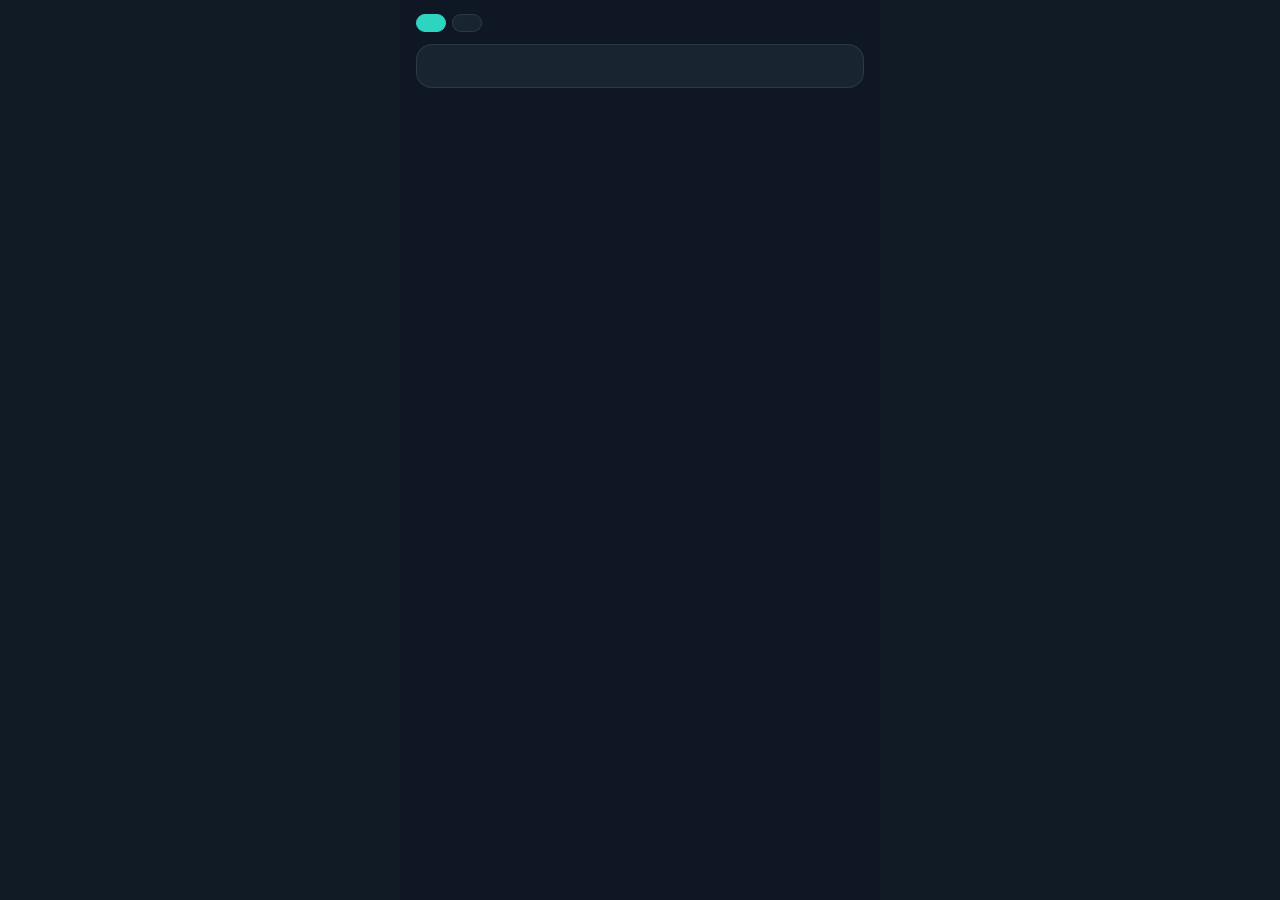
<file: quran.html>
<!DOCTYPE html>
<html lang="bn"><head><meta charset="UTF-8"><meta name="viewport" content="width=device-width,initial-scale=1,viewport-fit=cover">
<meta name="theme-color" content="#0d9488"><link rel="manifest" href="manifest.json"><title>দ্বীন টাইম</title>
<link href="https://fonts.googleapis.com/css2?family=Noto+Sans+Bengali:wght@400;600;700;800&family=Noto+Sans+Arabic:wght@400;600;700&family=Noto+Naskh+Arabic:wght@400;700&family=Noto+Nastaliq+Urdu:wght@400;700&family=Poppins:wght@400;600;700&display=swap" rel="stylesheet"><link rel="stylesheet" href="css/style.css"><link rel="stylesheet" href="css/quran.css"></head>
<body data-page="quran" data-title="quran"><div class="app-container" id="main">
<div id="listView"><div class="item" id="lastCard" hidden style="cursor:pointer"></div>
<div class="tabs" style="margin-bottom:10px"><button class="tab active" data-tab="s" data-i18n="surahs"></button><button class="tab" data-tab="b" data-i18n="bookmarks"></button></div>
<div id="tab-s"><input id="srch" class="input" style="margin-bottom:10px"><div id="slist"></div></div><div id="tab-b" hidden><div id="blist"></div></div></div>
<div id="readView" hidden><div class="row" style="margin-bottom:10px"><button class="btn ghost" id="bk">←</button><b id="rt" style="flex:1"></b></div>
<select id="rec" class="input" style="margin-bottom:10px"><option value="ar.alafasy">Mishary Alafasy</option><option value="ar.abdulbasitmurattal">Abdul Basit</option><option value="ar.husary">Al-Husary</option><option value="ar.minshawi">Al-Minshawi</option></select><div id="ayl"></div></div>
</div><script src="js/i18n.js"></script><script src="js/quran.js"></script></body></html>
</file>
<file: css/style.css>
:root{--bg1:#c9f1ec;--bg2:#f6fbfa;--bg3:#ffe0d0;--card:rgba(255,255,255,.58);--border:rgba(255,255,255,.8);
--text:#16303a;--text2:#5d7580;--accent:#0d9488;--accent-l:rgba(13,148,136,.13);--bg-solid:#eef7f5;
--done:#10b981;--done-bg:#d1fae5;--missed:#ef4444;--missed-bg:#fee2e2;--pending:#f59e0b;
--r-lg:24px;--r-md:16px;--r-sm:10px;--shadow:0 8px 28px rgba(13,148,136,.12);--t:all .3s cubic-bezier(.4,0,.2,1)}
body.dark{--bg1:#0b2428;--bg2:#101a24;--bg3:#2a1c24;--card:rgba(30,45,58,.65);--border:rgba(255,255,255,.09);
--text:#f1f7f8;--text2:#9db0ba;--accent:#2dd4bf;--accent-l:rgba(45,212,191,.15);--bg-solid:#16232d;--shadow:0 8px 28px rgba(0,0,0,.4)}
*{margin:0;padding:0;box-sizing:border-box;-webkit-tap-highlight-color:transparent}
html{background:var(--bg2)}
body{font-family:'Noto Sans Bengali','Poppins',sans-serif;color:var(--text);min-height:100vh;min-height:100dvh;
background:linear-gradient(160deg,var(--bg1) 0%,var(--bg2) 48%,var(--bg3) 100%) fixed;overflow-x:hidden;-webkit-user-select:none;user-select:none}
[hidden]{display:none!important}
a{text-decoration:none;color:inherit}button{font-family:inherit}
.app-container{max-width:480px;margin:0 auto;padding:calc(14px + env(safe-area-inset-top)) 16px calc(110px + env(safe-area-inset-bottom));display:flex;flex-direction:column;gap:16px}
.fade-in{animation:fi .5s ease both}@keyframes fi{from{opacity:0;transform:translateY(12px)}to{opacity:1;transform:none}}
.topbar{display:flex;justify-content:space-between;align-items:center}
.hello{font-size:1.05rem;font-weight:700}.hijri{font-size:.78rem;color:var(--text2);margin-top:2px}
.round-btn{width:42px;height:42px;border-radius:50%;border:1px solid var(--border);background:var(--card);backdrop-filter:blur(16px);-webkit-backdrop-filter:blur(16px);font-size:1.1rem;box-shadow:var(--shadow);cursor:pointer}
.header-card{background:linear-gradient(135deg,var(--hc1,#14b8a6),var(--hc2,#0f766e));color:#fff;padding:20px;border-radius:var(--r-lg);box-shadow:0 14px 34px rgba(13,148,136,.3);position:relative;overflow:hidden}
.header-card::before{content:'';position:absolute;top:-60px;right:-50px;width:190px;height:190px;background:rgba(255,255,255,.12);border-radius:50%}
.header-card::after{content:'';position:absolute;bottom:-70px;left:-40px;width:150px;height:150px;background:rgba(255,200,170,.18);border-radius:50%}
.header-top,.header-main{position:relative;z-index:1;display:flex;justify-content:space-between;align-items:center}
.header-top{margin-bottom:14px}
.prayer-state-chip{display:inline-flex;align-items:center;gap:6px;padding:5px 12px;border-radius:20px;font-size:.78rem;font-weight:600;background:rgba(255,255,255,.22);backdrop-filter:blur(6px)}
.state-dot{width:8px;height:8px;border-radius:50%;background:#fbbf24;animation:pulse 1.8s infinite}
.prayer-state-chip.active .state-dot{background:#86efac}
@keyframes pulse{50%{transform:scale(1.3)}}
.greg-date-header{font-size:.8rem;opacity:.92}
.prayer-name-bn{font-size:1.9rem;font-weight:800;line-height:1.2;margin-bottom:4px}
.prayer-time-big{font-size:.88rem;opacity:.95;margin-top:2px}
.city-line{font-size:.75rem;opacity:.85;margin-top:8px}
.header-timer{position:relative;width:112px;height:112px;flex-shrink:0}
.header-timer svg{width:100%;height:100%;transform:rotate(-90deg)}
.timer-bg-circle{fill:none;stroke:rgba(255,255,255,.2)}
.timer-progress-circle{fill:none;stroke:#fff;stroke-linecap:round;stroke-dasharray:301.59;stroke-dashoffset:301.59;transition:stroke-dashoffset .8s linear}
.timer-overlay{position:absolute;inset:0;display:flex;flex-direction:column;align-items:center;justify-content:center}
.timer-countdown{font-family:'Poppins',sans-serif;font-size:.95rem;font-weight:700}.timer-sublabel{font-size:.65rem;opacity:.85}
.section-head-title{font-size:1.1rem;font-weight:700}
.actions-grid{display:grid;grid-template-columns:repeat(3,1fr);gap:12px}
.action-item,.glass-card{background:var(--card);border:1px solid var(--border);backdrop-filter:blur(18px);-webkit-backdrop-filter:blur(18px);box-shadow:var(--shadow)}
.action-item{padding:14px 6px;border-radius:var(--r-md);display:flex;flex-direction:column;align-items:center;gap:8px;transition:var(--t)}
.action-item:active{transform:scale(.95)}
.icon-wrap{width:46px;height:46px;background:var(--accent-l);border-radius:16px;display:flex;align-items:center;justify-content:center}
.icon-wrap img{width:26px;height:26px;object-fit:contain}
.action-label{font-size:.78rem;font-weight:600;text-align:center}
.glass-card{border-radius:var(--r-lg);padding:16px}
.card-header{display:flex;justify-content:space-between;align-items:center;margin-bottom:12px}
.card-title{font-size:1rem;font-weight:700}
.card-badge{font-size:.74rem;background:var(--accent-l);color:var(--accent);padding:4px 10px;border-radius:12px;font-weight:700}
.progress-track{height:7px;background:rgba(0,0,0,.07);border-radius:10px;overflow:hidden;margin-bottom:16px}
body.dark .progress-track{background:rgba(255,255,255,.1)}
.progress-bar{height:100%;width:0;background:linear-gradient(90deg,#14b8a6,#fb923c);border-radius:10px;transition:width .4s}
.prayers-row{display:flex;justify-content:space-between}
.prayer-item{display:flex;flex-direction:column;align-items:center;gap:4px;cursor:pointer}
.p-circle{width:50px;height:50px;border-radius:50%;display:flex;align-items:center;justify-content:center;background:var(--bg-solid);border:2px solid transparent;transition:var(--t)}
.p-circle img{width:24px;height:24px;object-fit:contain}
.p-circle.completed{background:var(--done-bg);border-color:var(--done)}
.p-name{font-size:.74rem;font-weight:600}.p-count{font-size:.8rem;font-weight:700;color:var(--text2)}
.week-strip{display:flex;gap:6px}
.cal-day{flex:1;display:flex;flex-direction:column;align-items:center;padding:8px 2px;border-radius:14px;background:rgba(255,255,255,.35);cursor:pointer;transition:var(--t)}
body.dark .cal-day{background:rgba(255,255,255,.04)}
.cal-today{background:var(--accent-l);border:1px solid var(--accent)}
.cal-future{opacity:.45;pointer-events:none}
.cal-day-name{font-size:.68rem;color:var(--text2)}.cal-day-num{font-size:.9rem;font-weight:700;margin:2px 0}
.cal-ring{width:26px;height:26px}.cal-ring svg{width:100%;height:100%}
.cal-ring-bg{fill:none;stroke:rgba(0,0,0,.1)}body.dark .cal-ring-bg{stroke:rgba(255,255,255,.12)}
.cal-ring-fill{fill:none;stroke:var(--accent);stroke-linecap:round}
.cal-pct{font-size:.62rem;color:var(--text2);margin-top:2px}
.stats-grid{display:grid;grid-template-columns:1fr 1fr;gap:10px}
.stat-box{background:rgba(255,255,255,.4);padding:12px;border-radius:var(--r-md);display:flex;align-items:center;gap:10px}
body.dark .stat-box{background:rgba(255,255,255,.05)}
.stat-icon-wrap{font-size:1.5rem}.stat-value{font-size:1.15rem;font-weight:700;line-height:1}.stat-label{font-size:.7rem;color:var(--text2);margin-top:4px}
/* Fixed bottom nav */
.bottom-nav{position:fixed;left:50%;transform:translateX(-50%);bottom:calc(12px + env(safe-area-inset-bottom));width:calc(100% - 28px);max-width:452px;height:66px;
background:var(--card);backdrop-filter:blur(22px);-webkit-backdrop-filter:blur(22px);border:1px solid var(--border);border-radius:32px;
display:flex;align-items:center;padding:0 6px;box-shadow:0 10px 30px rgba(13,148,136,.18);z-index:100}
.nav-btn{flex:1;background:none;border:none;display:flex;flex-direction:column;align-items:center;justify-content:center;gap:2px;height:100%;color:var(--text2);cursor:pointer;position:relative}
.nav-icon-box{width:36px;height:36px;border-radius:50%;display:flex;align-items:center;justify-content:center;transition:var(--t)}
.nav-btn img{width:22px;height:22px;object-fit:contain;opacity:.6;transition:var(--t)}
.nav-label{font-size:.64rem;font-weight:500}
.nav-btn.active .nav-icon-box{transform:translateY(-14px) scale(1.12);background:linear-gradient(135deg,var(--hc1,#14b8a6),var(--accent));box-shadow:0 8px 18px rgba(13,148,136,.4)}
.nav-btn.active img{opacity:1;filter:brightness(0) invert(1)}
.nav-btn.active .nav-label{color:var(--accent);font-weight:700;transform:translateY(-10px)}
.nav-btn:active .nav-icon-box{transform:scale(.9)}
.modal-overlay{position:fixed;inset:0;background:rgba(0,0,0,.45);backdrop-filter:blur(4px);display:flex;align-items:flex-end;justify-content:center;z-index:1000;opacity:0;pointer-events:none;transition:opacity .3s}
.modal-overlay.show{opacity:1;pointer-events:auto}
.modal-sheet{background:var(--bg-solid);width:100%;max-width:480px;border-radius:var(--r-lg) var(--r-lg) 0 0;padding:20px 20px calc(24px + env(safe-area-inset-bottom));position:relative;transform:translateY(100%);transition:transform .35s cubic-bezier(.4,0,.2,1);max-height:85dvh;overflow-y:auto}
.modal-overlay.show .modal-sheet{transform:none}
.sheet-handle{width:40px;height:4px;background:var(--text2);opacity:.3;border-radius:2px;margin:0 auto 14px}
.sheet-title{font-size:1.1rem;font-weight:700;margin-bottom:12px}
.sheet-close{position:absolute;top:16px;inset-inline-end:16px;background:none;border:none;font-size:1.2rem;color:var(--text2);cursor:pointer}
.setting-section{margin-top:14px}.setting-label{font-size:.9rem;font-weight:600;margin-bottom:8px}
.theme-row{display:flex;gap:8px}
.theme-opt,.city-select{padding:10px;border:1px solid var(--border);background:var(--card);color:var(--text);border-radius:var(--r-md);font-weight:600;font-family:inherit;cursor:pointer}
.theme-opt{flex:1}.city-select{width:100%}
.theme-opt.active{background:var(--accent);color:#fff;border-color:var(--accent)}
.record-header{display:flex;justify-content:space-between;align-items:center;margin-bottom:14px;padding-inline-end:30px}
.record-day-name{font-weight:700}.record-done-count{font-size:.8rem;color:var(--text2)}
.record-list{display:flex;flex-direction:column;gap:8px;margin-bottom:14px}
.record-row{display:flex;justify-content:space-between;align-items:center;padding:8px 10px;background:var(--card);border-radius:var(--r-md)}
.record-row-left{display:flex;align-items:center;gap:8px}.record-row-left img{width:24px;height:24px}.record-row-name{font-weight:600;font-size:.9rem}
.rec-btns{display:flex;gap:4px}
.rec-btn{border:none;padding:6px 8px;border-radius:8px;font-size:.72rem;font-weight:600;cursor:pointer;background:var(--bg-solid);color:var(--text2)}
.rec-btn.done-active{background:var(--done);color:#fff}.rec-btn.pending-active{background:var(--pending);color:#fff}
.legend{display:flex;justify-content:center;gap:16px;font-size:.75rem;color:var(--text2);padding-top:10px;border-top:1px solid var(--border)}
.legend-item{display:flex;align-items:center;gap:4px}.legend-dot{width:8px;height:8px;border-radius:50%}
.legend-dot.done{background:var(--done)}.legend-dot.pending{background:var(--pending)}
.toast{position:fixed;left:50%;bottom:calc(96px + env(safe-area-inset-bottom));transform:translate(-50%,20px);background:rgba(22,48,58,.92);color:#fff;padding:10px 18px;border-radius:20px;font-size:.85rem;opacity:0;pointer-events:none;transition:var(--t);z-index:2000}
.toast.show{opacity:1;transform:translate(-50%,0)}

html[lang=hi] body{font-family:'Noto Sans Devanagari','Poppins',sans-serif}
html[lang=ar] body{font-family:'Noto Sans Arabic','Poppins',sans-serif}
html[lang=ur] body{font-family:'Noto Nastaliq Urdu','Noto Sans Arabic',sans-serif;line-height:1.9}
html[lang=en] body{font-family:'Poppins','Noto Sans Bengali',sans-serif}
html[lang=ur] .prayer-name-bn{line-height:1.8}
.lang-grid{display:grid;grid-template-columns:1fr 1fr;gap:8px}
.lang-opt{display:flex;align-items:center;gap:8px;padding:10px 12px;border:1px solid var(--border);background:var(--card);color:var(--text);border-radius:var(--r-md);font-weight:600;font-family:inherit;cursor:pointer;transition:var(--t)}
.lang-opt .flag{font-size:1.4rem;line-height:1}
.lang-opt.active{background:var(--accent);color:#fff;border-color:var(--accent)}

/* রঙের থিম */
body[data-color=green]{--accent:#16a34a;--accent-l:rgba(22,163,74,.14);--bg1:#d3f2dc;--bg3:#f7f1cf;--hc1:#22c55e;--hc2:#15803d}
body[data-color=blue]{--accent:#0284c7;--accent-l:rgba(2,132,199,.14);--bg1:#cfeafc;--bg3:#e6dcfa;--hc1:#38bdf8;--hc2:#0369a1}
body[data-color=peach]{--accent:#ea580c;--accent-l:rgba(234,88,12,.14);--bg1:#ffe0d0;--bg3:#fff3c9;--hc1:#fb923c;--hc2:#c2410c}
body.dark[data-color=green]{--accent:#4ade80;--bg1:#0d2a1a}body.dark[data-color=blue]{--accent:#38bdf8;--bg1:#0b2234}body.dark[data-color=peach]{--accent:#fb923c;--bg1:#2a1a10}
/* সাব-পেজ */
.page-head{display:flex;align-items:center;gap:12px}.page-title{font-size:1.2rem;font-weight:800}
html[dir=rtl] .back-btn{transform:scaleX(-1)}
.tabs{display:flex;gap:6px;overflow-x:auto;padding-bottom:2px}.tab{flex:none;padding:8px 14px;border-radius:20px;border:1px solid var(--border);background:var(--card);color:var(--text);font-weight:600;font-family:inherit;cursor:pointer}
.tab.active{background:var(--accent);color:#fff;border-color:var(--accent)}
.input{width:100%;padding:11px 12px;border:1px solid var(--border);background:var(--card);color:var(--text);border-radius:var(--r-md);font-family:inherit;font-size:.95rem;-webkit-user-select:text;user-select:text}
.btn{padding:11px 18px;border:none;border-radius:var(--r-md);background:var(--accent);color:#fff;font-weight:700;font-family:inherit;cursor:pointer}.btn.ghost{background:var(--accent-l);color:var(--accent)}.btn:active{transform:scale(.97)}
.row{display:flex;gap:8px;align-items:center;flex-wrap:wrap}.center{text-align:center}.muted{color:var(--text2);font-size:.85rem}.big{font-size:2rem;font-weight:800}
.item{background:var(--card);border:1px solid var(--border);backdrop-filter:blur(14px);-webkit-backdrop-filter:blur(14px);border-radius:var(--r-md);padding:12px 14px;margin-bottom:8px;box-shadow:var(--shadow)}
.ar-text{font-family:'Noto Naskh Arabic','Noto Sans Arabic',serif;font-size:1.35rem;line-height:2.1;direction:rtl;text-align:right}
.tr-text{font-size:.92rem;line-height:1.7;margin-top:6px}.src{font-size:.75rem;color:var(--text2);margin-top:6px}
.trow{display:flex;justify-content:space-between;padding:7px 0;border-bottom:1px dashed var(--border);font-size:.9rem}.trow:last-child{border:none}
.badge-row{display:flex;flex-wrap:wrap;gap:8px}.badge{padding:6px 12px;border-radius:20px;background:var(--accent-l);font-size:.8rem;font-weight:600}.badge.locked{opacity:.35;filter:grayscale(1)}
.dots{display:flex;gap:10px}.dot{width:34px;height:34px;border-radius:50%;border:3px solid transparent;cursor:pointer}.dot.active{border-color:var(--text)}
.setting-section .btn{margin-top:6px}

/* =====================================================
   ✨ PREMIUM AI LAYER  (উপরের সব স্টাইল অপরিবর্তিত; এখান থেকে নতুন)
   ===================================================== */
:root{--ai1:#7c5cff;--ai2:#22d3ee;--ai3:#f472b6}

/* অরোরা ব্যাকগ্রাউন্ড */
.ai-bg{position:fixed;inset:0;z-index:0;overflow:hidden;pointer-events:none}
.ai-bg .orb{position:absolute;border-radius:50%;filter:blur(70px);opacity:.42;animation:orbFloat 16s ease-in-out infinite;will-change:transform}
.ai-bg .o1{width:260px;height:260px;background:var(--ai2);top:-90px;left:-90px}
.ai-bg .o2{width:300px;height:300px;background:var(--ai1);top:38%;right:-130px;animation-delay:-5s}
.ai-bg .o3{width:240px;height:240px;background:var(--ai3);bottom:-90px;left:8%;animation-delay:-9s;opacity:.3}
body.dark .ai-bg .orb{opacity:.26}
body.dark .ai-bg .o3{opacity:.16}
@keyframes orbFloat{0%,100%{transform:translate(0,0) scale(1)}50%{transform:translate(26px,-34px) scale(1.12)}}
.app-container{position:relative;z-index:1}

/* গ্লাস কার্ডে গ্রেডিয়েন্ট হেয়ারলাইন বর্ডার */
.glass-card,.ai-card{position:relative}
.glass-card::before,.ai-card::before{content:'';position:absolute;inset:0;border-radius:inherit;padding:1px;pointer-events:none;
background:linear-gradient(135deg,rgba(255,255,255,.75),rgba(124,92,255,.28) 50%,rgba(34,211,238,.4));
-webkit-mask:linear-gradient(#000 0 0) content-box,linear-gradient(#000 0 0);-webkit-mask-composite:xor;mask:linear-gradient(#000 0 0) content-box exclude,linear-gradient(#000 0 0);mask-composite:exclude}
@supports not ((mask-composite:exclude) or (-webkit-mask-composite:xor)){.glass-card::before,.ai-card::before{display:none}}
.glass-card>*,.ai-card>*{position:relative;z-index:1}
body.dark .glass-card::before,body.dark .ai-card::before{background:linear-gradient(135deg,rgba(255,255,255,.18),rgba(124,92,255,.35) 50%,rgba(34,211,238,.4))}
.glass-card{box-shadow:0 10px 32px rgba(40,60,120,.12)}
body.dark .glass-card{box-shadow:0 10px 32px rgba(0,0,0,.45)}
.card-title{letter-spacing:.1px}
.card-badge{background:linear-gradient(135deg,rgba(124,92,255,.16),rgba(34,211,238,.16));color:var(--text)}

/* হেডার কার্ড: গ্লো + শিমার */
.header-card{background:radial-gradient(120% 90% at 100% 0%,rgba(34,211,238,.35),transparent 55%),radial-gradient(90% 80% at 0% 100%,rgba(124,92,255,.38),transparent 60%),linear-gradient(135deg,var(--hc1,#14b8a6),var(--hc2,#0f766e));
box-shadow:0 18px 44px rgba(76,60,180,.28),inset 0 1px 0 rgba(255,255,255,.35);border:1px solid rgba(255,255,255,.22)}
.header-card .header-timer::before{content:'';position:absolute;inset:-6px;border-radius:50%;background:conic-gradient(from 0deg,rgba(255,255,255,0),rgba(255,255,255,.55),rgba(255,255,255,0) 40%);animation:spin 6s linear infinite;-webkit-mask:radial-gradient(circle,transparent 60%,#000 62%);mask:radial-gradient(circle,transparent 60%,#000 62%);opacity:.7}
@keyframes spin{to{transform:rotate(360deg)}}
.timer-countdown{text-shadow:0 0 12px rgba(255,255,255,.55);letter-spacing:.3px}
.prayer-name-bn{text-shadow:0 2px 14px rgba(0,0,0,.18)}

/* স্মার্ট সহায়ক কার্ড */
.ai-card{border-radius:var(--r-lg);padding:16px;background:linear-gradient(145deg,rgba(124,92,255,.14),rgba(34,211,238,.1)),var(--card);
border:1px solid var(--border);backdrop-filter:blur(20px);-webkit-backdrop-filter:blur(20px);box-shadow:0 12px 34px rgba(124,92,255,.18)}
.ai-head{display:flex;align-items:center;gap:12px;margin-bottom:12px}
.ai-head>div{flex:1;min-width:0}
.ai-orb{width:38px;height:38px;border-radius:50%;flex-shrink:0;background:conic-gradient(from 0deg,var(--ai1),var(--ai2),var(--ai3),var(--ai1));animation:spin 5s linear infinite;position:relative;box-shadow:0 0 18px rgba(124,92,255,.55)}
.ai-orb::after{content:'✨';position:absolute;inset:3px;border-radius:50%;background:var(--bg-solid);display:flex;align-items:center;justify-content:center;font-size:.95rem;animation:spin 5s linear infinite reverse}
.ai-title{font-size:.98rem;font-weight:800}
.ai-sub{font-size:.72rem;color:var(--text2);margin-top:1px}
.ai-live{font-size:.6rem;font-weight:800;letter-spacing:1px;padding:3px 8px;border-radius:10px;color:#fff;background:linear-gradient(135deg,var(--ai1),var(--ai2));font-family:'Poppins',sans-serif;animation:glowPulse 2.4s ease-in-out infinite}
@keyframes glowPulse{50%{box-shadow:0 0 14px rgba(34,211,238,.7)}}
.ai-list{display:flex;flex-direction:column;gap:8px}
.ai-row{display:flex;align-items:flex-start;gap:10px;padding:10px 12px;border-radius:14px;background:rgba(255,255,255,.4);font-size:.85rem;line-height:1.55;animation:fi .4s ease both}
body.dark .ai-row{background:rgba(255,255,255,.06)}
.ai-ic{font-size:1.1rem;line-height:1.4}

/* দ্রুত অ্যাকশন */
.section-head-title::before{content:'';display:inline-block;width:4px;height:1em;margin-inline-end:8px;vertical-align:-2px;border-radius:3px;background:linear-gradient(var(--ai1),var(--ai2))}
.action-item{position:relative;overflow:hidden}
.action-item:active{transform:scale(.94)}
.icon-wrap{background:linear-gradient(135deg,rgba(124,92,255,.16),rgba(34,211,238,.18));box-shadow:inset 0 1px 0 rgba(255,255,255,.4)}

/* আজকের নামাজ প্রগ্রেস */
.progress-bar{background:linear-gradient(90deg,var(--ai2),var(--ai1),var(--ai3));box-shadow:0 0 10px rgba(124,92,255,.45)}
.p-circle{box-shadow:0 4px 12px rgba(0,0,0,.06)}
.p-circle.completed{box-shadow:0 0 14px rgba(16,185,129,.45)}

/* সময়সূচি টেবিল */
.trow b{font-family:'Poppins','Noto Sans Bengali',sans-serif;font-weight:600}

/* 🧭 স্মার্ট টাস্কবার — YouTube স্টাইল (nav.js অপরিবর্তিত; শুধু স্টাইল) */
.bottom-nav{left:0;bottom:0;transform:none;width:100%;max-width:none;height:calc(60px + env(safe-area-inset-bottom));padding:6px 4px env(safe-area-inset-bottom);
border-radius:0;border:none;border-top:1px solid rgba(22,48,58,.1);background:rgba(255,255,255,.92);
-webkit-backdrop-filter:blur(22px) saturate(1.4);backdrop-filter:blur(22px) saturate(1.4);box-shadow:0 -4px 18px rgba(22,48,58,.06);filter:none;align-items:stretch}
body.dark .bottom-nav{background:rgba(16,26,36,.92);border-top-color:rgba(255,255,255,.08);box-shadow:0 -4px 18px rgba(0,0,0,.35)}
.nav-btn{height:100%;justify-content:center;gap:2px}
.nav-icon-box{width:32px;height:28px;border-radius:14px;background:transparent;box-shadow:none;transition:var(--t)}
.nav-btn img{width:23px;height:23px;opacity:.55;filter:brightness(0);transition:var(--t)}
body.dark .nav-btn img{opacity:.7;filter:brightness(0) invert(1)}
.nav-label{display:block;font-size:.64rem;font-weight:500;color:var(--text2);transition:var(--t)}
.nav-btn.active .nav-icon-box{transform:scale(1.1);background:var(--accent-l);box-shadow:none;width:52px}
.nav-btn.active img{opacity:1;width:24px;height:24px;filter:brightness(0) invert(62%) sepia(89%) saturate(432%) hue-rotate(125deg) brightness(88%) contrast(95%)}
.nav-btn.active .nav-label{transform:none;color:var(--accent);font-weight:700;background:none;-webkit-text-fill-color:currentColor}
.nav-btn:active .nav-icon-box{transform:scale(.88)}
.nav-btn.active:active .nav-icon-box{transform:scale(1)}
.toast{bottom:calc(78px + env(safe-area-inset-bottom))}

/* ⏰ পরবর্তী নামাজ শুরুর বার */
.next-bar{padding:14px 16px;border-radius:var(--r-lg);background:linear-gradient(135deg,rgba(124,92,255,.16),rgba(34,211,238,.14)),var(--card);border:1px solid var(--border);
backdrop-filter:blur(18px);-webkit-backdrop-filter:blur(18px);box-shadow:var(--shadow)}
.nb-row{display:flex;justify-content:space-between;align-items:center;gap:12px}
.nb-lbl{font-size:.74rem;color:var(--text2)}
.nb-name{font-size:1.35rem;font-weight:800;margin-top:2px}
.nb-right{text-align:end}
.nb-time{font-size:1.35rem;font-weight:800;font-family:'Poppins','Noto Sans Bengali',sans-serif;color:var(--accent)}
.nb-left{font-size:.74rem;color:var(--text2);margin-top:2px}
.nb-track{height:7px;margin-top:12px;border-radius:10px;overflow:hidden;background:rgba(0,0,0,.07)}
body.dark .nb-track{background:rgba(255,255,255,.1)}
.nb-fill{height:100%;width:0;border-radius:10px;background:linear-gradient(90deg,var(--ai2),var(--ai1),var(--ai3));transition:width .6s}

/* নেক্সট বার আইকন */
.nb-left-grp{display:flex;align-items:center;gap:12px;min-width:0}
.nb-icon{width:48px;height:48px;flex-shrink:0;border-radius:16px;display:flex;align-items:center;justify-content:center;
background:linear-gradient(135deg,rgba(124,92,255,.2),rgba(34,211,238,.24));box-shadow:inset 0 1px 0 rgba(255,255,255,.45)}
.nb-icon img{width:28px;height:28px;object-fit:contain}

/* 🤖 স্মার্ট সহায়ক — অনুভূমিক বার */
.ai-card{padding:12px 0 12px 14px;overflow:hidden}
.ai-head{margin-bottom:10px;padding-inline-end:14px;gap:10px}
.ai-orb{width:32px;height:32px}
.ai-title{font-size:.9rem}
.ai-list{flex-direction:row;gap:8px;overflow-x:auto;padding:2px 14px 4px 0;scroll-snap-type:x proximity;scrollbar-width:none}
.ai-list::-webkit-scrollbar{display:none}
.ai-row{flex:0 0 78%;max-width:280px;scroll-snap-align:start;align-items:center;padding:10px 12px;font-size:.8rem;line-height:1.5}

/* 🛠️ রেন্ডারিং ফিক্স — মোবাইলে ব্যাকগ্রাউন্ডে দাগ/ব্যান্ড (ডোরা) ঠিক করা
   কারণ: fixed ব্যাকগ্রাউন্ড + ভারী blur/backdrop-filter। তাই সবই হালকা করা হলো */
html{background:var(--bg2)}
body{background:transparent}
.ai-bg{background:linear-gradient(160deg,var(--bg1) 0%,var(--bg2) 48%,var(--bg3) 100%);transform:translateZ(0)}
.ai-bg .orb{filter:none;opacity:.7;animation:orbFloat 22s ease-in-out infinite}
.ai-bg .o1{width:320px;height:320px;background:radial-gradient(circle,rgba(34,211,238,.45),rgba(34,211,238,0) 68%)}
.ai-bg .o2{width:360px;height:360px;background:radial-gradient(circle,rgba(124,92,255,.38),rgba(124,92,255,0) 68%)}
.ai-bg .o3{width:300px;height:300px;background:radial-gradient(circle,rgba(244,114,182,.32),rgba(244,114,182,0) 68%);opacity:.7}
body.dark .ai-bg .orb{opacity:.45}

/* কার্ড: blur বাদ, একটু গাঢ় ব্যাকগ্রাউন্ড */
.glass-card,.action-item,.ai-card,.next-bar,.pchip,.item,.round-btn,.modal-overlay{-webkit-backdrop-filter:none;backdrop-filter:none}
.glass-card,.action-item,.item,.pchip{background:rgba(255,255,255,.78)}
.ai-card,.next-bar{background:linear-gradient(145deg,rgba(124,92,255,.12),rgba(34,211,238,.1)),rgba(255,255,255,.78)}
body.dark .glass-card,body.dark .action-item,body.dark .item,body.dark .pchip{background:rgba(26,40,52,.88)}
body.dark .ai-card,body.dark .next-bar{background:linear-gradient(145deg,rgba(124,92,255,.18),rgba(34,211,238,.1)),rgba(26,40,52,.88)}
.glass-card,.ai-card,.next-bar,.action-item,.pchip{border:1px solid rgba(124,92,255,.16)}
body.dark .glass-card,body.dark .ai-card,body.dark .next-bar,body.dark .action-item,body.dark .pchip{border-color:rgba(255,255,255,.1)}
.pchip.now{background:linear-gradient(145deg,var(--ai1),var(--ai2));border-color:transparent}
.glass-card::before,.ai-card::before{display:none}
.header-card .header-timer::before{display:none}
.modal-overlay{background:rgba(0,0,0,.55)}

/* বটম টাস্কবার: blur বাদ */
.bottom-nav{-webkit-backdrop-filter:none;backdrop-filter:none;background:rgba(255,255,255,.98)}
body.dark .bottom-nav{background:rgba(16,26,36,.98)}

/* মোশন কমানো */
@media (prefers-reduced-motion:reduce){.ai-bg .orb,.ai-orb,.ai-orb::after,.ai-live,.header-card .header-timer::before{animation:none}}
@media (max-width:360px){.prayer-name-bn{font-size:1.65rem}}

/* ===== ফিক্স (রিভিউ) ===== */
/* ১) হোমের নামাজ বার (.pbar/.pchip) এর লেআউট স্টাইলই ছিল না */
.pbar{display:flex;gap:8px;overflow-x:auto;padding:2px 2px 6px;scroll-snap-type:x proximity;scrollbar-width:none}
.pbar::-webkit-scrollbar{display:none}
.pchip{flex:1 0 64px;min-width:64px;display:flex;flex-direction:column;align-items:center;gap:3px;padding:10px 6px;border-radius:var(--r-md);scroll-snap-align:start;transition:var(--t);box-shadow:var(--shadow)}
.pchip img{width:26px;height:26px;object-fit:contain}
.pchip .pn{font-size:.74rem;font-weight:700}
.pchip .pt{font-size:.68rem;color:var(--text2);font-family:'Poppins','Noto Sans Bengali',sans-serif;white-space:nowrap}
/* ২) ডার্ক মোডে বর্তমান ওয়াক্ত (.now) হাইলাইট হারিয়ে যাচ্ছিল (specificity) */
body .pchip.now,body.dark .pchip.now{background:linear-gradient(145deg,var(--ai1),var(--ai2));border-color:transparent;transform:translateY(-2px)}
.pchip.now .pn,.pchip.now .pt{color:#fff}
.pchip.now img{filter:brightness(0) invert(1)}
/* ৩) ডার্ক মোডে html ব্যাকগ্রাউন্ড হালকাই থেকে যেত (ওভারস্ক্রলে ঝলক) */
html:has(body.dark){background:#101a24}
/* ৪) RTL (আরবি/উর্দু) এ স্মার্ট সহায়ক কার্ডের প্যাডিং */
.ai-card{padding:12px 0;padding-inline-start:14px}
.ai-list{padding:2px 0 4px;padding-inline-end:14px}

/* ৫) আয়াত/হাদিস কপি করা যাবে (body-তে user-select:none ছিল) */
#dailyAyah,#dailyHadith{-webkit-user-select:text;user-select:text}
/* ৬) পুরোনো ব্রাউজারে dvh না থাকলে মোডাল সীমা */
.modal-sheet{max-height:85vh;max-height:85dvh}
/* ৭) কীবোর্ড ফোকাস দৃশ্যমান */
.prayer-item:focus-visible,.cal-day:focus-visible,.nav-btn:focus-visible,.sheet-close:focus-visible{outline:2px solid var(--accent);outline-offset:2px;border-radius:12px}

/* ===== অবস্থা: আদায় হয়নি / আদায় (সবুজ) / জামাতে আদায় (নীল) — হোম ও নামাজ পেজ উভয়ে ===== */
:root{--jamaat:#2563eb;--jamaat-bg:#dbeafe}
body.dark{--jamaat:#60a5fa;--jamaat-bg:rgba(96,165,250,.2)}
.p-circle{position:relative}
.p-circle.jamaat{background:var(--jamaat-bg);border-color:var(--jamaat);box-shadow:0 0 0 3px rgba(37,99,235,.25),0 0 14px rgba(59,130,246,.5)}
.legend-dot.jamaat{background:var(--jamaat)}
.st-legend{flex-wrap:wrap;gap:6px 14px;margin-top:12px}
.rec-btns{flex-wrap:wrap;justify-content:flex-end}
.rec-btn.jamaat-active{background:var(--jamaat);color:#fff}

/* ===== আইকন সুরক্ষা: CSS ঠিকমতো লোড না হলেও ছবি যেন বড় না হয় ===== */
.pbar img,.pchip img{width:26px;height:26px;object-fit:contain}
.nb-icon img{width:28px;height:28px;object-fit:contain}
.p-circle img{width:24px;height:24px;object-fit:contain}
.icon-wrap img{width:26px;height:26px;object-fit:contain}
</file>
<file: css/quran.css>
/* ========== QURAN PAGE STYLES ========== */

/* গ্লোবাল আরবি ফন্ট সেটিংস */
@font-face {
    font-family: 'MeQuran';
    font-style: normal;
    font-weight: 400;
    font-display: swap;
    src: url('https://static-cdn.tarteel.ai/qul/fonts/me_quran_volt_newmet.ttf') format('truetype');
}

@font-face {
    font-family: 'MeQuran';
    font-style: normal;
    font-weight: 700;
    font-display: swap;
    src: url('https://static-cdn.tarteel.ai/qul/fonts/me_quran_bold_newmet.ttf') format('truetype');
}

@import url('https://fonts.googleapis.com/css2?family=Noto+Naskh+Arabic:wght@400;500;600;700&display=swap');

* {
    margin: 0;
    padding: 0;
    box-sizing: border-box;
}

/* ========== CSS VARIABLES ========== */
:root {
    --primary: #2D6A9F;
    --primary-dark: #1e4a6f;
    --primary-soft: rgba(45, 106, 159, 0.08);
    --bg-light: #f8fafc;
    --card-light: #ffffff;
    --text-dark: #1e293b;
    --text-muted: #64748b;
    --border-light: #e2e8f0;
    --shadow-md: 0 4px 6px -1px rgb(0 0 0 / 0.1);
    --shadow-lg: 0 10px 15px -3px rgb(0 0 0 / 0.1);
    --radius-card: 24px;
}

body.dark {
    --primary: #6ea8de;
    --primary-light: #8bbce8;
    --primary-soft: #1e2f42;
    --primary-dark: #3a7ca5;
    --bg-light: #0f1724;
    --card-light: #1e293b;
    --text-dark: #eef2ff;
    --text-muted: #9aa9bf;
    --border-light: #2d3a4e;
    --shadow-md: 0 8px 24px rgba(0, 0, 0, 0.3);
}

body {
    background: var(--bg-light);
    font-family: 'Noto Sans Bengali', sans-serif;
    transition: background 0.3s, color 0.3s;
    max-width: 480px;
    margin: 0 auto;
    min-height: 100vh;
    padding-bottom: 85px;
}

/* Header Styles */
.quran-header {
    background: linear-gradient(135deg, #eef4fa, #e3edf6, #dae6f2);
    padding: 16px 20px 24px;
    border-radius: 0 0 32px 32px;
    position: sticky;
    top: 0;
    z-index: 100;
    box-shadow: 0 4px 20px rgba(0, 0, 0, 0.04);
}

body.dark .quran-header {
    background: linear-gradient(135deg, #0f2a3f, #14354d, #1a405c);
    box-shadow: 0 4px 20px rgba(0, 0, 0, 0.3);
}

.header-row {
    display: flex;
    justify-content: space-between;
    align-items: center;
}

.quran-title {
    display: flex;
    align-items: center;
    gap: 10px;
    font-size: 1.3rem;
    font-weight: 700;
    color: var(--primary-dark);
}

.title-icon {
    width: 32px;
    height: 32px;
}

/* Buttons */
.toggle-surah-btn, .settings-header-btn {
    background: rgba(45, 106, 159, 0.12);
    border: none;
    width: 42px;
    height: 42px;
    border-radius: 30px;
    display: flex;
    align-items: center;
    justify-content: center;
    cursor: pointer;
    transition: all 0.2s ease;
    z-index: 10;
}

.toggle-surah-btn:active, .settings-header-btn:active {
    transform: scale(0.94);
}

body.dark .toggle-surah-btn, body.dark .settings-header-btn {
    background: rgba(110, 168, 222, 0.15);
}

.toggle-surah-btn svg, .settings-header-btn svg {
    width: 22px;
    height: 22px;
    stroke: var(--primary-dark);
}

body.dark .toggle-surah-btn svg, body.dark .settings-header-btn svg {
    stroke: #cbd5e6;
}

/* Surah Sidebar */
.surah-sidebar {
    position: fixed;
    left: -320px;
    top: 0;
    width: 320px;
    height: 100%;
    background: var(--card-light);
    z-index: 200;
    transition: left 0.3s cubic-bezier(0.4, 0, 0.2, 1);
    box-shadow: 2px 0 20px rgba(0, 0, 0, 0.15);
    overflow-y: auto;
}

.surah-sidebar.open {
    left: 0;
}

.sidebar-header {
    padding: 20px 16px;
    background: var(--primary);
    color: white;
    position: sticky;
    top: 0;
    z-index: 10;
}

.sidebar-logo {
    display: flex;
    align-items: center;
    gap: 12px;
    margin-bottom: 8px;
}

.sisda-logo {
    width: 40px;
    height: 40px;
    object-fit: contain;
    background: white;
    border-radius: 12px;
    padding: 5px;
}

.sidebar-logo h3 {
    font-size: 1.1rem;
    margin: 0;
    font-family: 'Noto Sans Bengali', sans-serif;
}

.surah-count {
    font-size: 0.7rem;
    opacity: 0.8;
    margin-top: 5px;
}

/* Search Container */
.search-container {
    padding: 12px 16px;
    background: var(--bg-light);
    border-bottom: 1px solid var(--border-light);
}

.search-box {
    display: flex;
    align-items: center;
    background: var(--card-light);
    border: 1px solid var(--border-light);
    border-radius: 30px;
    padding: 8px 16px;
    transition: all 0.2s;
}

.search-box:focus-within {
    border-color: var(--primary);
    box-shadow: 0 0 0 2px rgba(45, 106, 159, 0.2);
}

.search-icon {
    width: 18px;
    height: 18px;
    stroke: var(--text-muted);
    margin-right: 10px;
}

.search-input {
    flex: 1;
    border: none;
    background: transparent;
    font-family: 'Noto Sans Bengali', sans-serif;
    font-size: 0.85rem;
    padding: 6px 0;
    outline: none;
    color: var(--text-dark);
}

.search-input::placeholder {
    color: var(--text-muted);
    font-size: 0.75rem;
}

.search-clear {
    background: none;
    border: none;
    font-size: 16px;
    cursor: pointer;
    color: var(--text-muted);
    padding: 0 5px;
    transition: 0.2s;
}

.search-clear:hover {
    color: var(--primary);
}

/* No Results */
.no-results {
    text-align: center;
    padding: 60px 20px;
    color: var(--text-muted);
    font-family: 'Noto Sans Bengali', sans-serif;
}

.no-results svg {
    width: 60px;
    height: 60px;
    stroke: var(--text-muted);
    margin-bottom: 15px;
    opacity: 0.5;
}

.surah-list {
    padding: 8px 0;
}

/* সূরা আইটেম স্টাইল */
.surah-item {
    display: flex;
    justify-content: space-between;
    align-items: flex-start;
    padding: 14px 16px;
    cursor: pointer;
    transition: all 0.2s;
    border-bottom: 1px solid var(--border-light);
}

.surah-item:active {
    transform: scale(0.98);
    background: var(--primary-soft);
}

.surah-item.active {
    background: var(--primary);
    color: white;
}

.surah-item .surah-number {
    font-weight: 700;
    width: 40px;
    font-family: 'Noto Sans Bengali', sans-serif;
    font-size: 0.85rem;
    margin-top: 2px;
}

.surah-item.active .surah-number {
    color: white;
}

.surah-item .surah-name-info {
    flex: 1;
}

/* সূরা নাম */
.surah-item .surah-name {
    font-weight: 600;
    font-family: 'Noto Sans Bengali', sans-serif;
    font-size: 0.95rem;
    margin-bottom: 4px;
}

/* সিজদা ব্যাজ - সূরা নামের নিচে আলাদা লাইনে */
.sajdah-badge {
    display: inline-block;
    background: var(--primary);
    color: white;
    font-size: 0.55rem;
    font-weight: 500;
    padding: 3px 10px;
    border-radius: 20px;
    font-family: 'Noto Sans Bengali', sans-serif;
    margin-top: 4px;
    margin-bottom: 4px;
}

.surah-item.active .sajdah-badge {
    background: white;
    color: var(--primary);
}

/* সূরা নামের নিচের আরবি নাম */
.surah-item .surah-name-ar {
    font-family: 'MeQuran', 'Noto Naskh Arabic', 'Scheherazade New', serif;
    font-size: 0.75rem;
    opacity: 0.75;
    font-weight: 400;
    margin-top: 2px;
}

.surah-item.active .surah-name-ar {
    opacity: 0.9;
    color: white;
}

/* আয়াত সংখ্যা */
.surah-item .ayah-count {
    font-size: 0.6rem;
    opacity: 0.65;
    font-family: 'Noto Sans Bengali', sans-serif;
    margin-top: 2px;
}

/* Sidebar Overlay */
.sidebar-overlay {
    position: fixed;
    inset: 0;
    background: rgba(0, 0, 0, 0.5);
    z-index: 150;
    display: none;
    opacity: 0;
    transition: opacity 0.3s ease;
}

.sidebar-overlay.show {
    display: block;
    opacity: 1;
}

/* Main Container */
.quran-container {
    min-height: calc(100vh - 140px);
    padding: 16px;
    padding-bottom: 20px;
}

/* Quran Reader */
.quran-reader {
    width: 100%;
    background: var(--card-light);
    border-radius: var(--radius-card);
    padding: 20px;
    box-shadow: var(--shadow-md);
}

.reader-header {
    text-align: center;
    padding-bottom: 16px;
    border-bottom: 2px solid var(--border-light);
    margin-bottom: 20px;
}

.surah-info h2 {
    font-size: 1.5rem;
    color: var(--primary-dark);
    margin-bottom: 6px;
    font-family: 'Noto Sans Bengali', sans-serif;
}

.surah-meta {
    display: flex;
    justify-content: center;
    flex-wrap: wrap;
    gap: 15px;
    font-size: 0.8rem;
    color: var(--text-muted);
}

/* সিজদা ইনফো ব্যাজ - রিডার পেজে */
.sajdah-info-badge {
    display: inline-flex;
    align-items: center;
    gap: 4px;
    background: var(--primary-soft);
    color: var(--primary);
    padding: 4px 10px;
    border-radius: 30px;
    font-size: 0.7rem;
    font-weight: 600;
}

.sajdah-info-badge .sajdah-symbol {
    font-size: 1rem;
}

/* Enhanced Audio Player Styles */
.audio-player {
    background: var(--bg-light);
    border-radius: 30px;
    padding: 12px 16px;
    margin-bottom: 20px;
}

.audio-controls {
    display: flex;
    align-items: center;
    gap: 12px;
    flex-wrap: wrap;
}

.audio-btn {
    background: var(--primary);
    border: none;
    width: 36px;
    height: 36px;
    border-radius: 50%;
    color: white;
    cursor: pointer;
    transition: all 0.2s;
    display: flex;
    align-items: center;
    justify-content: center;
}

.audio-btn:active {
    transform: scale(0.92);
}

.audio-progress-container {
    flex: 1;
    display: flex;
    align-items: center;
    gap: 8px;
}

.current-time, .duration {
    font-size: 0.7rem;
    font-family: monospace;
    color: var(--text-muted);
    min-width: 40px;
}

.audio-progress {
    flex: 1;
    height: 4px;
    border-radius: 2px;
    -webkit-appearance: none;
    background: var(--border-light);
}

.audio-progress::-webkit-slider-thumb {
    -webkit-appearance: none;
    width: 12px;
    height: 12px;
    border-radius: 50%;
    background: var(--primary);
    cursor: pointer;
}

.audio-progress::-webkit-slider-thumb:active {
    transform: scale(1.2);
}

/* Loading Indicator */
.loading-indicator {
    display: none;
    flex-direction: column;
    align-items: center;
    justify-content: center;
    padding: 60px 20px;
    text-align: center;
}

.spinner {
    width: 48px;
    height: 48px;
    border: 3px solid var(--border-light);
    border-top-color: var(--primary);
    border-radius: 50%;
    animation: spin 0.8s linear infinite;
    margin-bottom: 16px;
}

@keyframes spin {
    to { transform: rotate(360deg); }
}

/* Ayah Container */
.ayah-container {
    display: flex;
    flex-direction: column;
    gap: 20px;
}

.ayah-item {
    padding: 20px;
    border-radius: 20px;
    background: var(--bg-light);
    transition: all 0.2s;
    position: relative;
    cursor: pointer;
}

.ayah-item:active {
    transform: scale(0.99);
}

.ayah-item:hover {
    background: var(--primary-soft);
}

/* বিসমিল্লাহ স্টাইল */
.bismillah-container {
    text-align: center;
    padding: 20px 15px;
    margin-bottom: 15px;
    background: var(--primary-soft);
    border-radius: 30px;
    direction: rtl;
}

.bismillah-text {
    font-family: 'MeQuran', 'Noto Naskh Arabic', serif;
    font-size: 1.8rem;
    line-height: 2;
    color: var(--primary-dark);
    font-weight: 500;
}

body.dark .bismillah-text {
    color: #f0e6d2;
}

.ayah-number {
    display: inline-block;
    width: 34px;
    height: 34px;
    background: var(--primary);
    color: white;
    border-radius: 50%;
    text-align: center;
    line-height: 34px;
    font-size: 0.85rem;
    font-weight: 700;
    margin-bottom: 12px;
    font-family: 'Noto Sans Bengali', sans-serif;
}

/* সিজদা আয়াত হাইলাইট */
.ayah-item.sajdah-ayah {
    background: var(--primary-soft);
    border-right: 3px solid var(--primary);
}

.sajdah-indicator {
    display: inline-flex;
    align-items: center;
    gap: 5px;
    background: var(--primary);
    color: white;
    font-size: 0.7rem;
    padding: 3px 8px;
    border-radius: 20px;
    margin-left: 10px;
    vertical-align: middle;
    font-family: 'Noto Sans Bengali', sans-serif;
}

/* প্রধান কুরআন টেক্সট */
.ayah-arabic {
    font-family: 'MeQuran', 'Noto Naskh Arabic', serif;
    font-size: 1.9rem;
    line-height: 2.1;
    text-align: right;
    direction: rtl;
    margin-bottom: 10px;
    color: var(--text-dark);
    letter-spacing: 0;
    font-weight: 400;
    cursor: pointer;
    transition: 0.2s;
    padding: 10px;
    border-radius: 16px;
}

.ayah-arabic:active {
    background: rgba(45, 106, 159, 0.15);
    transform: scale(0.99);
}

.ayah-translation {
    font-family: 'Noto Sans Bengali', sans-serif;
    font-size: 1rem;
    line-height: 1.7;
    color: var(--text-muted);
    border-top: 1px dashed var(--border-light);
    padding-top: 12px;
}

/* Tooltip Styles */
.ayah-tooltip {
    position: fixed;
    z-index: 1000;
    max-width: 300px;
    background: var(--card-light);
    border-radius: 16px;
    box-shadow: var(--shadow-lg);
    overflow: hidden;
    animation: tooltipFadeIn 0.2s ease;
    border: 1px solid var(--border-light);
}

@keyframes tooltipFadeIn {
    from {
        opacity: 0;
        transform: translateY(10px);
    }
    to {
        opacity: 1;
        transform: translateY(0);
    }
}

.tooltip-content {
    padding: 12px 16px;
}

.tooltip-arabic {
    font-family: 'MeQuran', 'Noto Naskh Arabic', serif;
    font-size: 1.2rem;
    text-align: right;
    direction: rtl;
    color: var(--primary-dark);
    margin-bottom: 8px;
    padding-bottom: 8px;
    border-bottom: 1px dashed var(--border-light);
    font-weight: 400;
}

.tooltip-translation {
    font-family: 'Noto Sans Bengali', sans-serif;
    font-size: 0.85rem;
    line-height: 1.5;
    color: var(--text-dark);
}

body.dark .tooltip-translation {
    color: #cbd5e6;
}

/* Settings Modal */
.quran-modal {
    display: none;
    position: fixed;
    inset: 0;
    background: rgba(0, 0, 0, 0.5);
    z-index: 1000;
    align-items: flex-end;
    justify-content: center;
}

.quran-modal.show {
    display: flex;
}

.modal-content {
    background: var(--card-light);
    width: 100%;
    max-width: 480px;
    border-radius: 32px 32px 0 0;
    overflow: hidden;
    animation: slideUp 0.3s ease;
}

@keyframes slideUp {
    from {
        transform: translateY(100%);
        opacity: 0;
    }
    to {
        transform: translateY(0);
        opacity: 1;
    }
}

.modal-header {
    display: flex;
    justify-content: space-between;
    align-items: center;
    padding: 20px 20px;
    background: var(--primary);
    color: white;
}

.modal-header h3 {
    font-size: 1.2rem;
    font-family: 'Noto Sans Bengali', sans-serif;
}

.close-modal-btn {
    background: none;
    border: none;
    font-size: 28px;
    cursor: pointer;
    color: white;
    transition: 0.2s;
}

.close-modal-btn:active {
    transform: scale(0.9);
}

.modal-body {
    padding: 20px;
}

.setting-item {
    margin-bottom: 24px;
}

.setting-item label {
    display: block;
    font-weight: 600;
    margin-bottom: 10px;
    color: var(--text-dark);
    font-family: 'Noto Sans Bengali', sans-serif;
}

.setting-item select {
    width: 100%;
    padding: 12px;
    border-radius: 12px;
    border: 1px solid var(--border-light);
    background: var(--bg-light);
    color: var(--text-dark);
    font-family: 'Noto Sans Bengali', sans-serif;
    cursor: pointer;
}

.toggle-switch {
    position: relative;
    display: inline-block;
    width: 50px;
    height: 24px;
}

.toggle-switch input {
    opacity: 0;
    width: 0;
    height: 0;
}

.toggle-slider {
    position: absolute;
    cursor: pointer;
    top: 0;
    left: 0;
    right: 0;
    bottom: 0;
    background-color: var(--border-light);
    transition: 0.3s;
    border-radius: 24px;
}

.toggle-slider:before {
    position: absolute;
    content: "";
    height: 18px;
    width: 18px;
    left: 3px;
    bottom: 3px;
    background-color: white;
    transition: 0.3s;
    border-radius: 50%;
}

.toggle-switch input:checked + .toggle-slider {
    background-color: var(--primary);
}

.toggle-switch input:checked + .toggle-slider:before {
    transform: translateX(26px);
}

/* Theme Buttons */
.theme-buttons {
    display: flex;
    gap: 10px;
    flex-wrap: wrap;
}

.theme-btn-small {
    padding: 8px 16px;
    border-radius: 25px;
    border: 1px solid var(--border-light);
    background: var(--bg-light);
    font-weight: 600;
    cursor: pointer;
    transition: 0.2s;
    color: var(--text-dark);
    font-family: 'Noto Sans Bengali', sans-serif;
    font-size: 0.8rem;
}

.theme-btn-small:active {
    transform: scale(0.94);
}

.theme-btn-small.active {
    background: var(--primary);
    color: white;
    border-color: var(--primary);
}

/* Toast Message */
.toast-msg {
    position: fixed;
    bottom: 90px;
    left: 20px;
    right: 20px;
    background: #1e293bdd;
    color: white;
    text-align: center;
    padding: 12px;
    border-radius: 50px;
    font-size: 0.8rem;
    z-index: 1100;
    backdrop-filter: blur(12px);
    animation: fadeOut 2s ease forwards;
    font-family: 'Noto Sans Bengali', sans-serif;
    font-weight: 500;
}

@keyframes fadeOut {
    0% { opacity: 1; transform: translateY(0); }
    70% { opacity: 1; transform: translateY(0); }
    100% { opacity: 0; transform: translateY(20px); visibility: hidden; }
}

/* Bottom Navigation */
.bottom-navigation {
    position: fixed;
    bottom: 0;
    left: 50%;
    transform: translateX(-50%);
    width: 100%;
    max-width: 480px;
    background: var(--card-light);
    display: flex;
    justify-content: space-around;
    padding: 10px 16px 22px;
    border-radius: 28px 28px 0 0;
    box-shadow: 0 -6px 20px rgba(0, 0, 0, 0.06);
    z-index: 100;
    border-top: 1px solid var(--border-light);
}

.nav-icon-btn {
    display: flex;
    flex-direction: column;
    align-items: center;
    gap: 4px;
    background: transparent;
    border: none;
    cursor: pointer;
    transition: 0.2s;
    padding: 4px 12px;
    border-radius: 40px;
}

.nav-icon-btn:active {
    transform: scale(0.94);
}

.nav-icon-btn.active {
    background: rgba(45, 106, 159, 0.12);
}

.nav-icon-btn img {
    width: 24px;
    height: 24px;
    opacity: 0.55;
}

.nav-icon-btn.active img {
    opacity: 1;
    filter: brightness(0) saturate(100%) invert(35%) sepia(68%) saturate(500%) hue-rotate(175deg);
}

body.dark .nav-icon-btn.active img {
    filter: brightness(0) invert(0.7) sepia(1) hue-rotate(170deg);
}

.nav-text {
    font-size: 0.6rem;
    font-weight: 600;
    color: var(--text-muted);
}

/* Responsive */
@media (max-width: 600px) {
    .quran-reader {
        padding: 16px;
    }
    
    .ayah-arabic {
        font-size: 1.5rem;
        line-height: 1.85;
    }
    
    .bismillah-text {
        font-size: 1.3rem;
    }
    
    .audio-controls {
        gap: 8px;
    }
    
    .audio-btn {
        width: 32px;
        height: 32px;
    }
    
    .current-time, .duration {
        font-size: 0.6rem;
        min-width: 35px;
    }
    
    .surah-sidebar {
        width: 85%;
        left: -85%;
    }
    
    .bottom-navigation {
        padding: 8px 12px 18px;
    }
    
    /* ছোট স্ক্রিনে সিজদা ব্যাজ */
    .sajdah-badge {
        font-size: 0.5rem;
        padding: 2px 8px;
    }
    
    .surah-item .surah-name {
        font-size: 0.9rem;
    }
}

@media (min-width: 768px) {
    .quran-container {
        max-width: 800px;
        margin: 0 auto;
    }
    
    .bottom-navigation {
        left: 50%;
        right: auto;
    }
}

body.dark .ayah-arabic,
body.dark .tooltip-arabic {
    color: #f0e6d2;
}

/* Print support */
@media print {
    .quran-header, .audio-player, .toggle-surah-btn,
    .settings-header-btn, .surah-sidebar, .sidebar-overlay,
    .quran-modal, .bottom-navigation, .ayah-tooltip {
        display: none;
    }
    
    .ayah-arabic {
        font-size: 1.6rem;
        color: black;
    }
}
</file>
